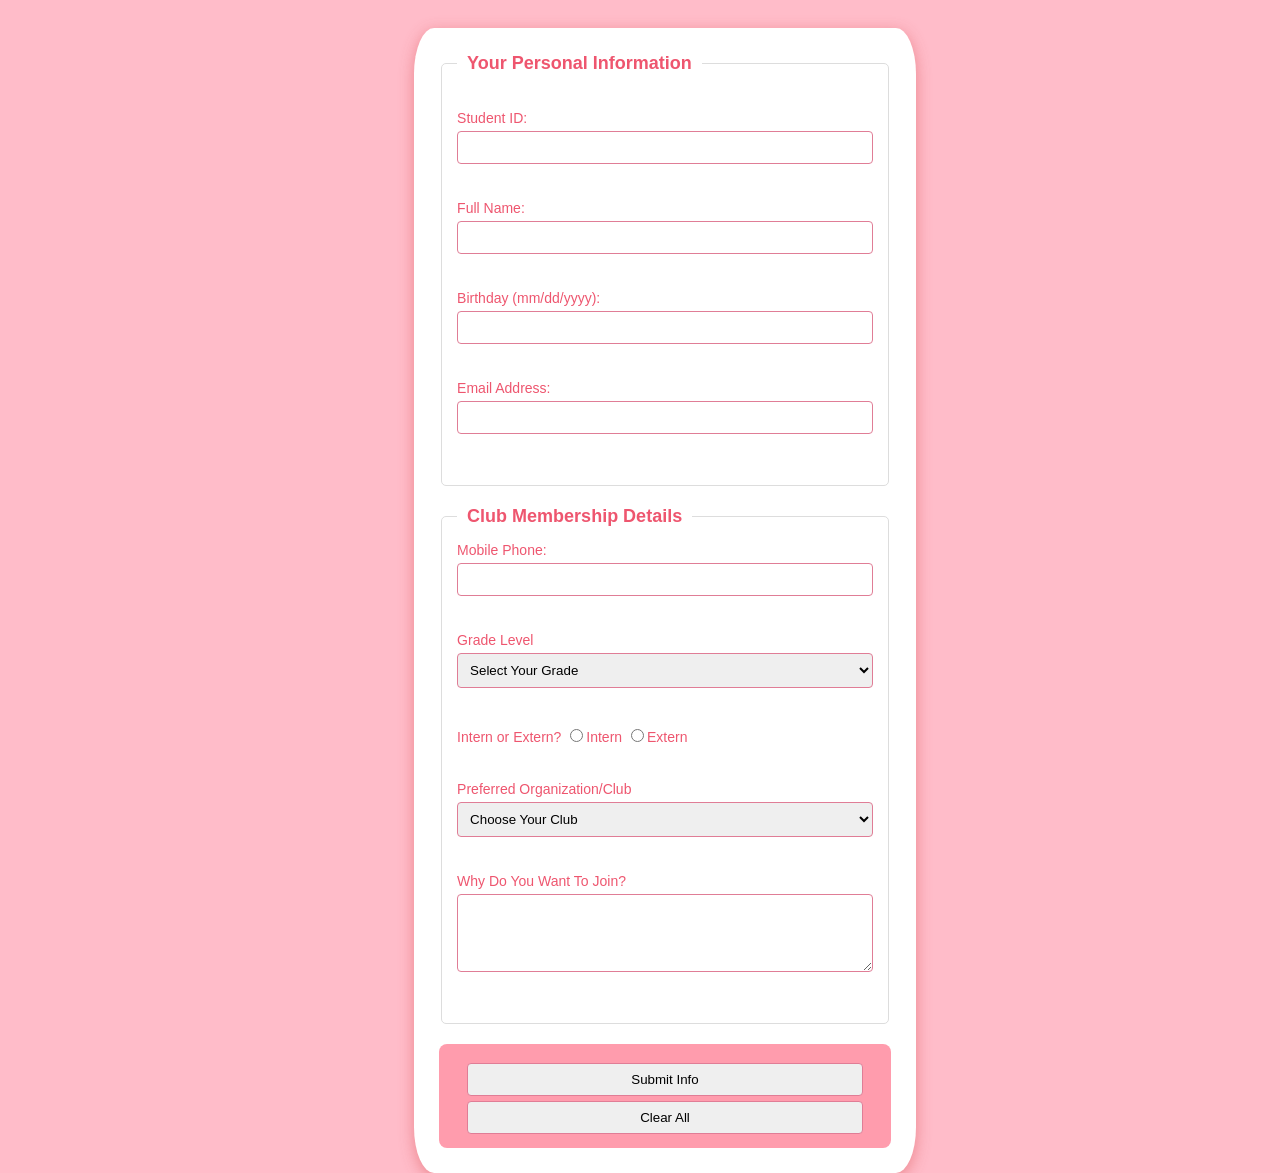
<file: public/3Q_2GCesiumReyes.html>
<html>
    <head>
        <meta charset="UTF-8">
        <meta viewport content="width=device-width, initial-scale=1.0">
        <title>Club Membership Form</title>
        <style>
          form{
            background-color: rgb(255, 255, 255);
            padding:25px;
            border-radius: 4%;
            box-shadow: 0 4px 15px rgba(211, 65, 65, 0.445);
            width:100%;
            max-width:500px;
          }
        body {
            font-family: Verdana, Tahoma, sans-serif;
            font-size: 18px;
            color: rgb(240, 74, 115);
            justify-content: center;
            display:flex;
            padding:20px;
        }
        fieldset{
            border:1px solid #ddd;
            border-radius:5px;
            margin-bottom:20px;
            padding:15px;
        }
        legend{
            font-weight: bold;
            color: #ee566f;
            padding: 0 10px;
        }
        label{
            display:block;
            margin-bottom: 15px;
            font-size: 14px;
            color: #ee566f;
        }
        .buttonss{
           background-color: #ff9cad; 
           border: none; 
           color: white;
           padding: 14px 28px; 
           text-align: center;
           font-size: 16px;
           border-radius: 8px; 
           cursor: pointer; 
           transition: background-color 0.3s, transform 0.2s; 
        }

        .buttonss:hover {
           background-color: #ff717194; 
           transform: translateY(-2px); 
        }

        .buttonss:active {
           transform: translateY(0); 
        }
        input, select, textarea{
            width: 100%;
            padding:8px;
            margin-top: 5px;
            border: 1px solid rgb(224, 125, 150);
            border-radius: 4px;
            box-sizing: border-box;
            transition: all 0.3s ease;
        }
        input:focus, select:focus, textarea:focus{
            border-color:#70f1d1;
            background-color:#fff8f8;
            outline: none;
            box-shadow: 0 0 5px #70f1d1;

        }
        .empty-field{
            border: 2px solid #ff2389 !important;
            background-color:#fff0f0 !important;

        }
        </style>
    </head>
    <body style="background-color: #ffbcc9;">

        <div class="form-container">  
        <form id="form" method="post"
            onsubmit="return submission()"
            onreset="return resetAll()"
        >

            <fieldset>
                <legend>Your Personal Information</legend><br/>
                <label> Student ID:
                    <input type="number" name="studentID"  required onblur="validateField(this)" onfocus="this.classlist.remove(`empty-field`)">
                </label></br>
                <label>Full Name:
                    <input type="text" name="fullName" required onblur="validateField(this)" onfocus="this.classlist.remove(`empty-field`)">
                </label></br>
                <label>Birthday (mm/dd/yyyy):
                    <input type="text" name="birthday"  required onblur="validateField(this)" onfocus="this.classlist.remove(`empty-field`)">
                </label></br>
                <label>Email Address:
                    <input type="text" name="emAdd"  required onblur="validateField(this)" onfocus="this.classlist.remove(`empty-field`)">
                </label></br>
                </fieldset>

                <fieldset>
                    <legend>Club Membership Details</legend>
                <label>Mobile Phone:
                    <input type="text" name="mobile"  required onblur="validateField(this)" onfocus="this.classlist.remove(`empty-field`)">
                </label></br>
                <label>Grade Level
                    <select name="gradeLevel" required>
                        <option value="">Select Your Grade</option>
                        <option value="Gr7">Grade 7</option>
                        <option value="Gr8">Grade 8</option>
                        <option value="Gr9">Grade 9</option>
                        <option value="Gr10">Grade 10</option>
                        <option value="Gr11">Grade 11</option>
                        <option value="Gr12">Grade 12</option>
                    </select>
                    </label></br>
                <label>Intern or Extern?
                    <input type="radio" name="membership" value="INT" required style="width: auto;">Intern
                    <input type="radio" name="membership" value="EXT" required style="width: auto;">Extern
                </label></br>
                <label>Preferred Organization/Club
                    <select name="choice" required>
                        <option value="">Choose Your Club</option>
                        <option value="ArT">Likha</option>
                        <option value="FrisbEE">Alianti</option>
                        <option value="BookWorm">Ellipsis</option>
                        <option value="MakeR">Pisay XYZ</option>
                        <option value="BasketBall">Pallastro</option>
                        <option value="ChemIstry">ATOM</option>
                    </select>
                </label></br>
                <label>Why Do You Want To Join?
                    <textarea name="join" rows="4" required onblur="validateField(this)" onfocus="this.classlist.remove(`empty-field`)"></textarea>
                </label></br>

            </fieldset>
            <div class="buttonss">
                <input type="submit" value="Submit Info">
                <input type="reset" value="Clear All">
            </div>
        </form>
      </div>
        <script>
              
            function submission(){
                return confirm("Are you sure you want to submit this form already?")
            }
            function resetAll(){
                return confirm("Are you sure you want to reset? This will clear all progress")
            }
            function validation(){
                if(element.value.trim()===""){
                    element.classList.add("empty-field");
                }
                else{
                    element.classList.remove("empty-field");
                }
            }
              // Wait until the DOM is fully loaded
    document.addEventListener('DOMContentLoaded'), () => {
    // Get references to the form and message elements
    const form = document.getElementById('form');

    // Add an event listener for the form's 'submit' event
    form.addEventListener('submit', (event) => {
    
        event.preventDefault();

        const studentID = document.getElementById('studentID').value;
        const fullName = document.getElementById('fullName').value;
        const birthday = document.getElementById('birthday').value; 
        const emAdd = document.getElementById('emAdd').value; 
        const mobile = document.getElementById('mobile').value; 
        const gradeLevel = document.getElementById('gradeLevel').value; 
        const membership = document.getElementById('membership').value; 
        const choice = document.getElementById('choice').value; 
        const join = document.getElementById('join').value; 
    
        const userData = {
            studentID: studentID,
            fullName: fullName,
            birthday: birthday,
            emAdd: emAdd,
            mobile: mobile,
            gradeLevel: gradeLevel,
            membership: membership,
            choice: choice,
            join: join
        };

        localStorage.setItem('signedUpUser', JSON.stringify(userData));
        window.location.href = 'viewSignUps.html';
});
    }

</script>
    </body>
</html>
</file>
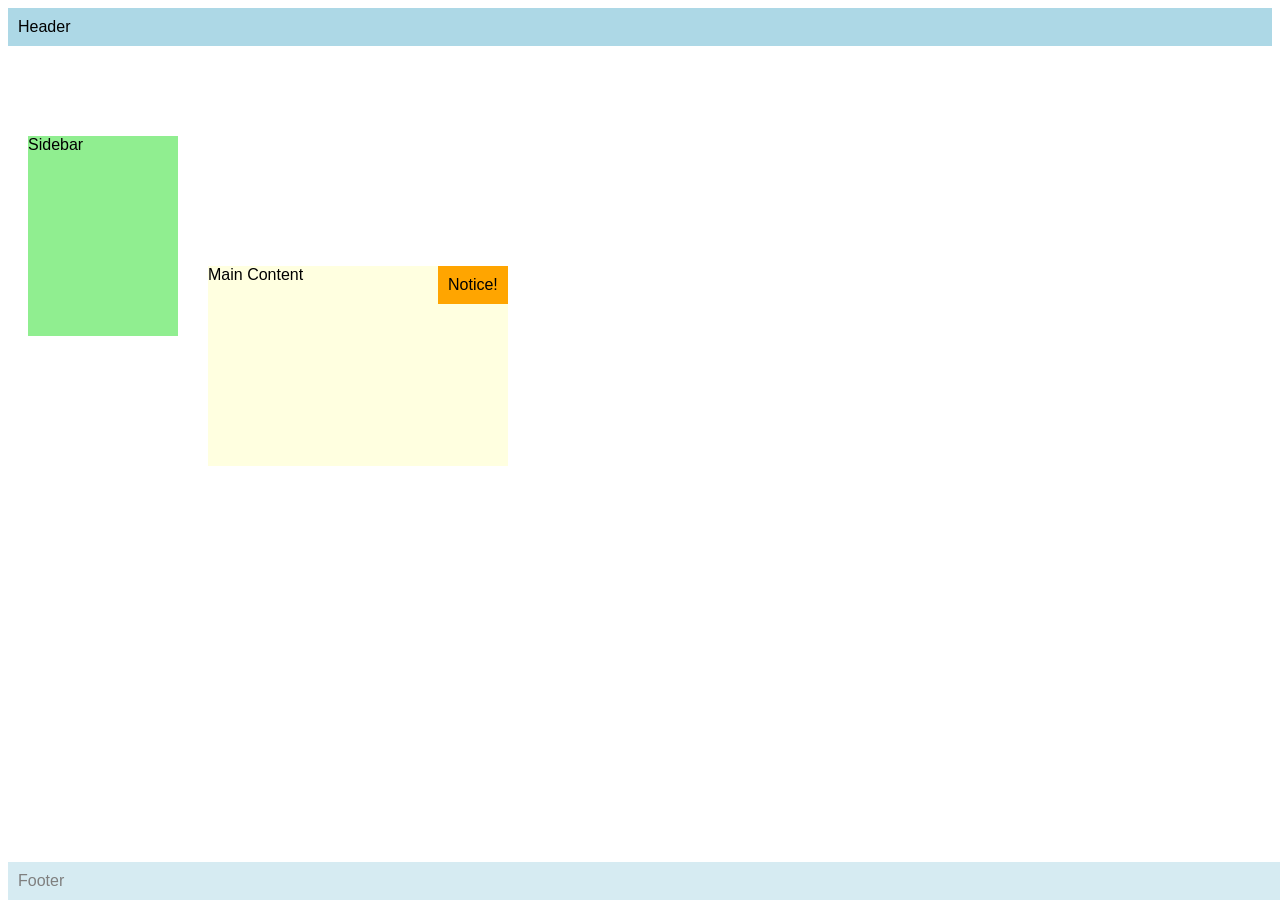
<file: public/CesiumREYESseatwork.html>
<!DOCTYPE html>
<html>
<head>
  <meta name="author" content="<your names>" />
  <meta name="revised" content="<date today>" />
  <style>
    body { font-family: Arial, sans-serif; }
    .header, .footer {
      background: lightblue;
      padding: 10px;
    }
    .footer {
       opacity: 0.5;
       position: fixed; bottom: 0; width: 100%;
    }
    .sidebar {
      position: relative; top: 90px; left: 20px;
      background: lightgreen;
      width: 150px;
      height: 200px;
    }
    .content {
      background: lightyellow;
      width: 300px;
      height: 200px;
      position: relative; top: 20px; left: 200px;
    }    
    .notice {
    position: absolute;
    top: 266px;
    left: 438px;
    background: orange;
    padding: 10px;
    z-index: 2;
}
  </style>
</head>
<body>
  <div class="header">Header</div>
  <div class="sidebar">Sidebar</div>
  <div class="content">Main Content</div>
  <div class="footer">Footer</div>
  <div class="notice">Notice!</div>
</body>
</html>
</file>
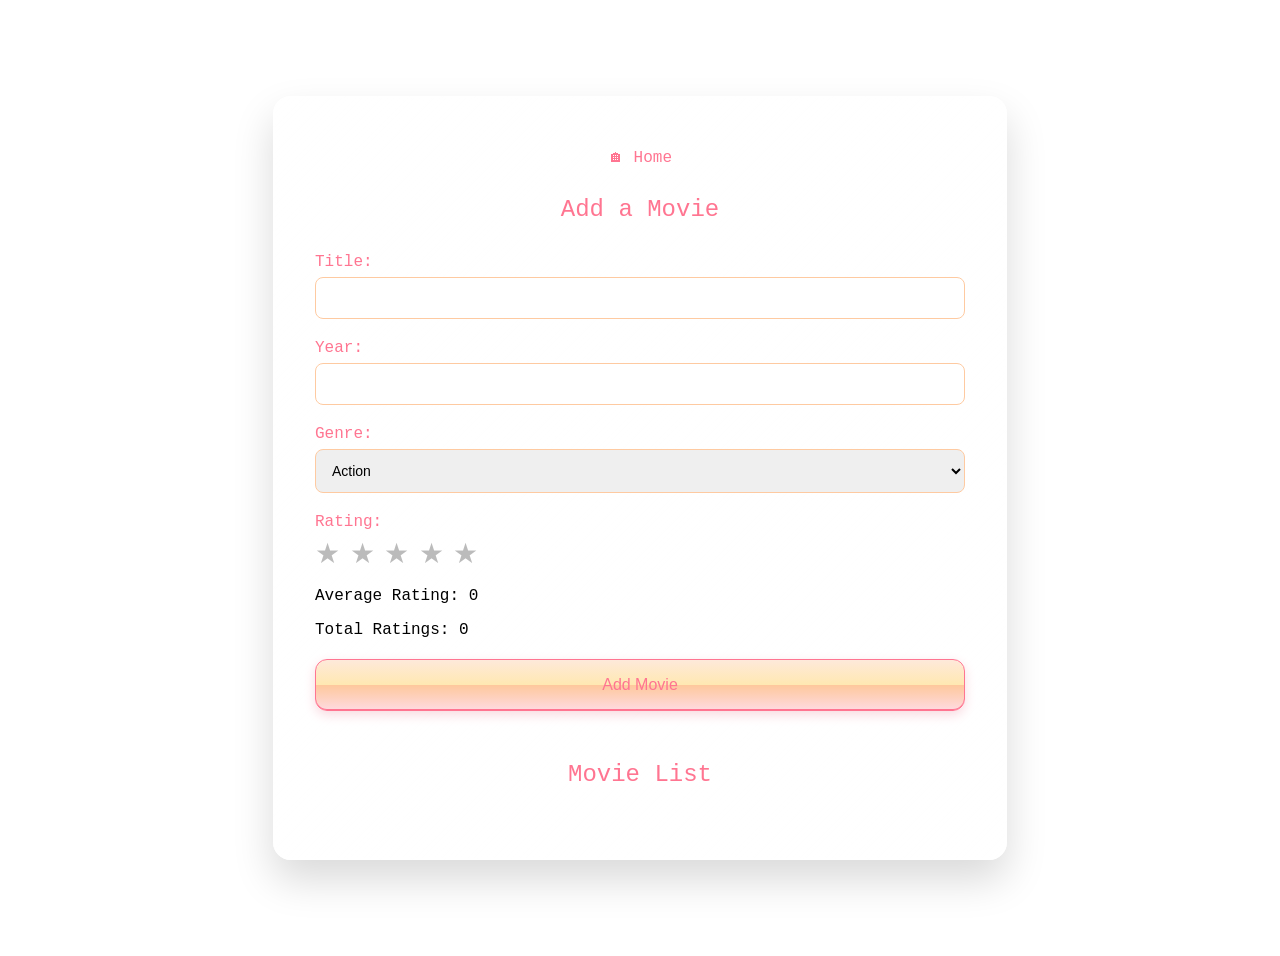
<file: public/q41gCesiumReyes.html>
<!DOCTYPE html>
<html>
<head>
        <meta charset="UTF-8">
        <meta name="viewport" content="width=device-width, initial-scale=1.0">
        <title>Movie Rating G1 & G2</title>

    <style>
        body {
    font-family: "Lucida Console", "Courier New", monospace;
    min-height: 100vh;
    display: flex;
    justify-content: center;
    align-items: center;
    padding: 20px;

   
    background-image: url("https://i.pinimg.com/1200x/d6/f7/50/d6f750bf0357fa9d7dce6868d66aa551.jpg");
    background-size: cover;    
    background-position: center; 
    background-repeat: no-repeat;
    animation: backgroundZoom 30s infinite alternate ease-in-out;
              }

    /* cool animation for the background */
            @keyframes backgroundZoom {
            0% { transform: scale(1); }
            100% { transform: scale(1.05); }
             }

        .container {
            width: 650px;
            margin: 50px auto;
            padding: 40px;
            border-radius: 18px;
            background: linear-gradient(135deg, rgb(255, 255, 255) 0%, rgba(255,255,255,0.1) 100%);
            backdrop-filter: blur(25px) saturate(150%);
            -webkit-backdrop-filter: blur(25px) saturate(150%);
            box-shadow: 0 20px 40px rgba(0, 0, 0, 0.15);
            border: 2px solid rgba(255, 255, 255, 0.8);
        }

        h2 {
            text-align: center;
            color: #ff7591;
            margin-bottom: 30px;
            font-weight: 500;
        }

        .form-group {
            margin-bottom: 20px;
        }

        label {
            font-weight: 300;
            color: #ff7591;
            display: block;
            margin-bottom: 6px;
        }

        /* SAME WIDTH FOR ALL INPUTS */
        input, select {
            width: 100%;
            padding: 12px;
            border-radius: 8px;
            border: 1px solid #fecaa1;
            font-size: 14px;
            box-sizing: border-box;
            transition: 0.2s;
        }

        input:focus, select:focus {
            outline: none;
            border-color: #fecaa1;
            box-shadow: 0 0 10px #efaa76;
        }

        .stars {
            margin-top: 5px;
        }

        .stars span {
            font-size: 28px;
            cursor: pointer;
            color: #bbb;
            transition: 0.2s;
        }

        .stars span.active {
            color: gold;
            text-shadow: 0 0 10px rgba(255,215,0,0.8);
        }

        button {
            display: block;
            padding: 16px;
            text-decoration: none;
            color: #ff7591;
            width: 100%;
            font-weight: 300;
            font-size: 1rem;
            border-radius: 12px;
            position: relative;
            background: linear-gradient(to bottom, #fee9da 0%, #ffe8b1 50%, #fec89d 51%, #fedae0 100%);
            border: 1px solid #ff7591;
            box-shadow: 
                0 4px 12px #f9dae0, 
                inset 0 1px 0 #fee9da,
                inset 0 -1px 0 #ff7591;
            transition: all 0.3s cubic-bezier(0.175, 0.885, 0.32, 1.275);
            overflow: hidden;
        }

        button:hover {
            transform: scale(1.03) translateY(-3px);
            filter: saturate(1.3) brightness(1.1);
            box-shadow: 0 10px 20px #ffe8b1;
        }

        .movie-list-title {
            margin-top: 50px;
        }

        .movie-item {
            margin-top: 15px;
            padding: 15px;
            border-radius: 12px;
            background: linear-gradient(to bottom right, #ffffff, #e6f3ff);
            box-shadow: 0 5px 15px #ff7591;
            font-weight: 200;
        }

        .rating-stars {
            color: gold;
            font-size: 18px;
            text-shadow: 0 0 5px rgba(255,215,0,0.6);
        }
        .btn-link {
            display: flex;
            justify-content: center;
            align-items: center; 
            padding: 10px 20px;
            background-color: #007bff00;
            color: #ff7591;
            text-decoration: none;
            border-radius: 5px;
            font-size: 16px;
        }
        .btn-link:hover {
            background-color: #ffe8b1;
        }
    </style>
</head>
<body>


<div class="container">

    <a href="https://lumiiiii1.github.io/3QPortfolioCSReyes/" class="btn-link">🏠︎ Home</a>
    <h2>Add a Movie</h2>

   
    <div class="form-group">
        <label>Title:</label>
        <input type="text" id="title">
    </div>

    <div class="form-group">
        <label>Year:</label>
        <input type="number" id="year">
    </div>

    <div class="form-group">
        <label>Genre:</label>
        <select id="genre">
            <option>Action</option>
            <option>Animation</option>
            <option>Comedy</option>
            <option>Coming of Age</option>
            <option>Crime</option>
            <option>Drama</option>
            <option>Experimental</option>
            <option>Fantasy</option>
            <option>Film Noir</option>
            <option>Horror</option>
            <option>Musical</option>
            <option>Mystery</option>
            <option>Romance</option>
            <option>Sci-Fi</option>
            <option>Thriller</option>
            <option>Western</option>
        </select>
    </div>

    <div class="form-group">
        <label>Rating:</label>
        <div class="stars" id="starContainer">
            <span data-value="1">★</span>
            <span data-value="2">★</span>
            <span data-value="3">★</span>
            <span data-value="4">★</span>
            <span data-value="5">★</span>
        </div>
        <p>Average Rating: <span id="averageRating">0</span></p>
        <p>Total Ratings: <span id="ratingCount">0</span></p>
    </div>

    <button onclick="addMovie()">Add Movie</button>

    <h2 class="movie-list-title">Movie List</h2>
    <div id="movieList"></div>

</div>

<script>
//------stores all the stars
let selectedRating = 0;
let ratings = []; // store all ratings in an array

const stars = document.querySelectorAll("#starContainer span");

stars.forEach(star => {
    star.addEventListener("click", function() {
        selectedRating = Number(this.getAttribute("data-value"));

        updateStars(selectedRating);

        // save rating
        ratings.push(selectedRating);

        // update average
        updateAverage();
    });
});

function updateStars(rating) {
    stars.forEach(star => {
        star.classList.remove("active");

        if (star.getAttribute("data-value") <= rating) {
            star.classList.add("active");
        }
    });
}
// ------------find the average of the stars
function updateAverage() {

    let sum = 0;

    ratings.forEach(r => {
        sum += r;
    });

    let average = sum / ratings.length;

    document.getElementById("averageRating").textContent = average.toFixed(2);
    document.getElementById("ratingCount").textContent = ratings.length;
}
//----- now add the movies to local storage
function addMovie() { 
    const title = document.getElementById("title").value.trim();
    const year = document.getElementById("year").value;
    const genre = document.getElementById("genre").value;

    if (title === "" || year === "" || selectedRating == 0) {
        alert("Please complete all fields.");
        return;
    }

    let movies = JSON.parse(localStorage.getItem("movies")) || [];

    // find movie with same title AND year
    let existingMovie = movies.find(movie => 
        movie.title.toLowerCase() === title.toLowerCase() && movie.year == year
    );

    if (existingMovie) {
        // add new rating to existing movie
        existingMovie.ratings.push(selectedRating);
    } else {

        const movie = {
            title: title,
            year: year,
            genre: genre,
            ratings: [selectedRating] // store ratings as an array
        };

        movies.push(movie);
    }

    localStorage.setItem("movies", JSON.stringify(movies));

    displayMovies();
    clearForm();
}
// --------- Now display the movies in localStorage
function displayMovies() { 
    const movieList = document.getElementById("movieList");
    movieList.innerHTML = "";

    let movies = JSON.parse(localStorage.getItem("movies")) || [];

    movies.forEach(movie => {

        // calculate average
        let movieRatings = movie.ratings || [];
        let sum = movieRatings.reduce((a, b) => a + b, 0);
        let average = movieRatings.length ? sum / movieRatings.length : 0;
        
        const div = document.createElement("div");
        div.className = "movie-item";

        // create star display from average
        let starsDisplay = "";
        for (let i = 0; i < Math.round(average); i++) {
            starsDisplay += "★";
        }

        div.innerHTML = `
          <strong>${movie.title}</strong> (${movie.year}) - ${movie.genre}<br>
          Average Rating: <span class="rating-stars">${starsDisplay}</span>
          (${average.toFixed(2)} / 5 from ${movie.ratings.length} ratings)
         <br><br>
         <button onclick="deleteMovie('${movie.title}', '${movie.year}')">Delete</button>
`;

        movieList.appendChild(div);
    });
}
// clears form after submission
function clearForm() { 
    document.getElementById("title").value = "";
    document.getElementById("year").value = "";
    selectedRating = 0;
    updateStars(0);
}

displayMovies();
// adds a delete button so that you can delete the movies
function deleteMovie(title, year) {

    if (!confirm("Are you sure you want to delete this movie?")) return; //gives a popup and asks if the user wants to delete their movie

    let movies = JSON.parse(localStorage.getItem("movies")) || [];

    movies = movies.filter(movie => 
        !(movie.title === title && movie.year == year)
    );

    localStorage.setItem("movies", JSON.stringify(movies));

    displayMovies();
}
</script>

</body>
</html>
</file>
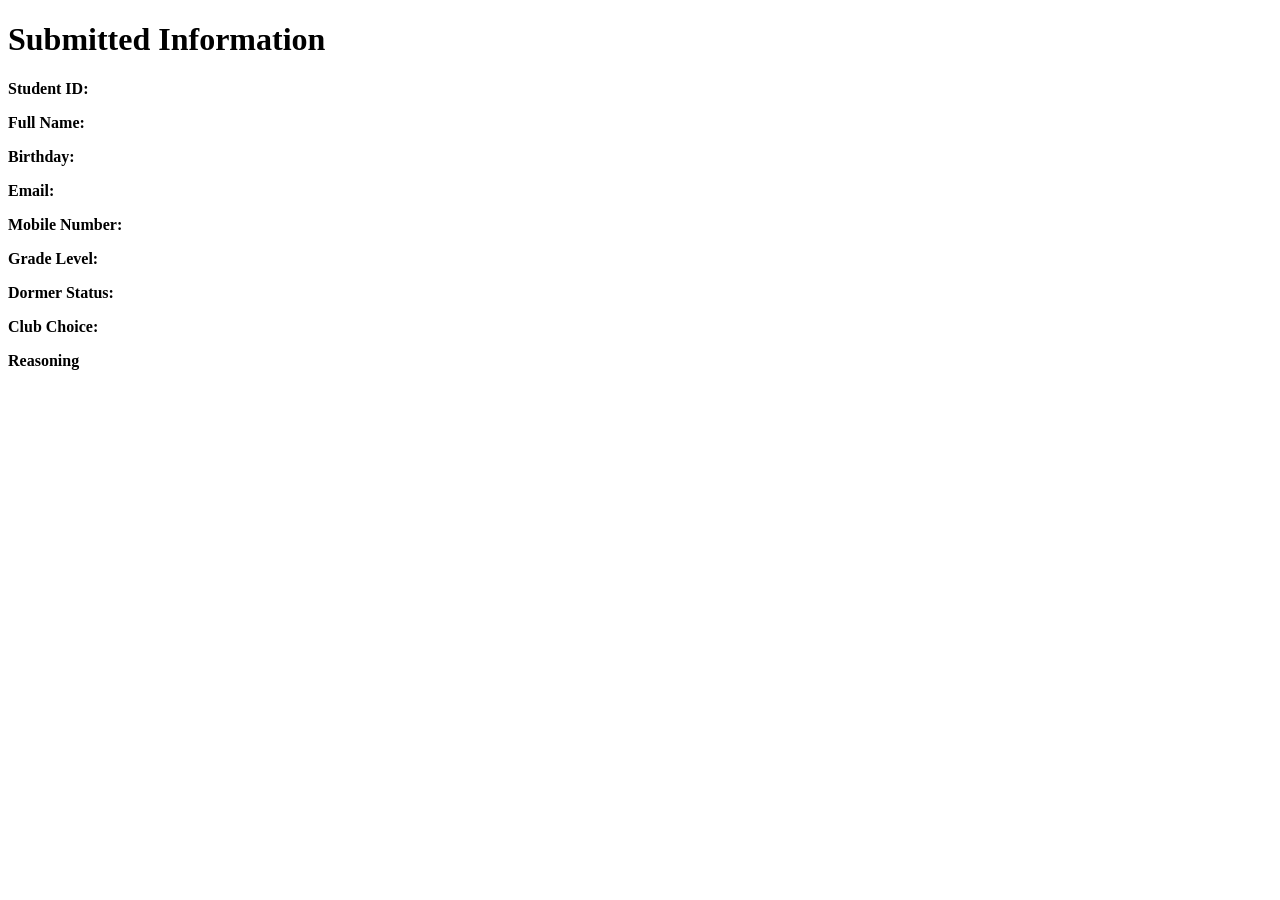
<file: public/viewSignUps.html>
<!DOCTYPE html>
<html lang="en">
<head>
    <meta charset="UTF-8">
    <title>Sign Up Data</title>
</head>
<body>
    <h1>Submitted Information</h1>
    <p><strong>Student ID:</strong> <span id="displayStudentID"></span></p>
    <p><strong>Full Name:</strong> <span id="displayFullName"></span></p>
    <p><strong>Birthday:</strong> <span id="displayBirthday"></span></p>
    <p><strong>Email:</strong> <span id="displayeEmAdd"></span></p>
    <p><strong>Mobile Number:</strong> <span id="displayMobile"></span></p>
    <p><strong>Grade Level:</strong> <span id="displayGradeLevel"></span></p>
    <p><strong>Dormer Status:</strong> <span id="displayMembership"></span></p>
    <p><strong>Club Choice:</strong> <span id="displayChoice"></span></p>
    <p><strong>Reasoning</strong> <span id="displayJoin"></span></p>

    <script>

   const storedUser = localStorage.getItem('signedUpUser');


if (storedUser) {
   
    const user = JSON.parse(storedUser);

  
    document.getElementById('displayStudentID').textContent = user.studentID;
    document.getElementById('displayFullName').textContent = user.fullName;
    document.getElementById('displayBirthday').textContent = user.birthday;
    document.getElementById('displayEmAdd').textContent = user.emAdd;
    document.getElementById('displayMobile').textContent = user.mobile;
    document.getElementById('displayGradeLevel').textContent = user.gradeLevel;
    document.getElementById('displayMembership').textContent = user.membership;
    document.getElementById('displayChoice').textContent = user.choice;
    document.getElementById('displayJoin').textContent = user.join;




} else {
    
   document.getElementById('displayStudentID').textContent = user.studentID = 'N/A';
    document.getElementById('displayFullName').textContent = user.fullName = 'N/A';
    document.getElementById('displayBirthday').textContent = user.birthday = 'N/A';
    document.getElementById('displayEmAdd').textContent = user.emAdd = 'N/A';
    document.getElementById('displayMobile').textContent = user.mobile = 'N/A';
    document.getElementById('displayGradeLevel').textContent = user.gradeLevel = 'N/A';
    document.getElementById('displayMembership').textContent = user.membership = 'N/A';
    document.getElementById('displayChoice').textContent = user.choice = 'N/A';
    document.getElementById('displayJoin').textContent = user.join = 'N/A';
    alert('No sign up information found.');
}

    </script>
</body>
</html>
</file>
